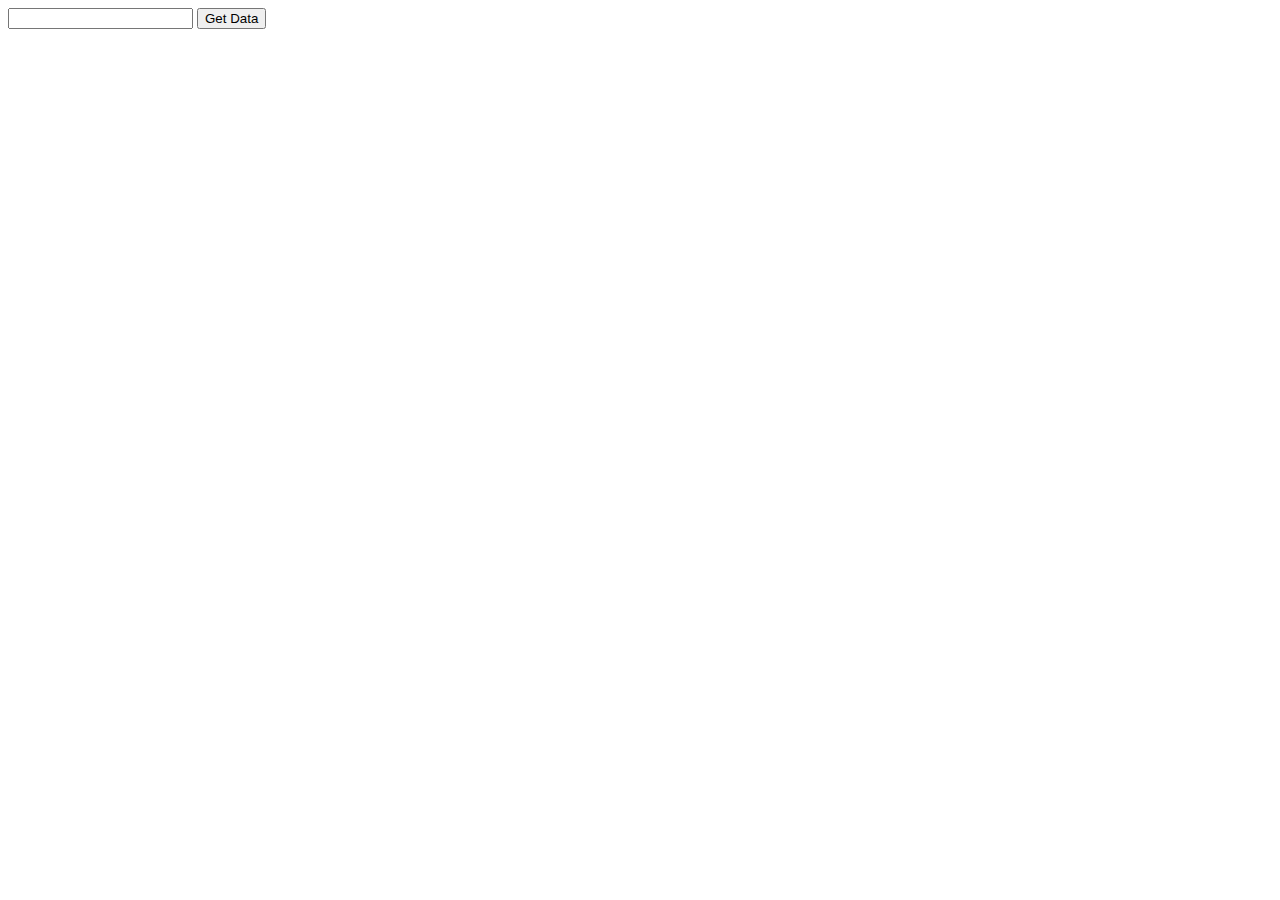
<file: test.html>
<!DOCTYPE html>
<html lang="en">
<head>
   <meta charset="UTF-8">
   <meta name="viewport" content="width=device-width, initial-scale=1.0">
   <title>Document</title>
</head>
<body>
<input type="text" id="inputField"> <button id="get-btn">Get Data</button>
<script src="test.js"></script>
</body>
</html>
</file>
